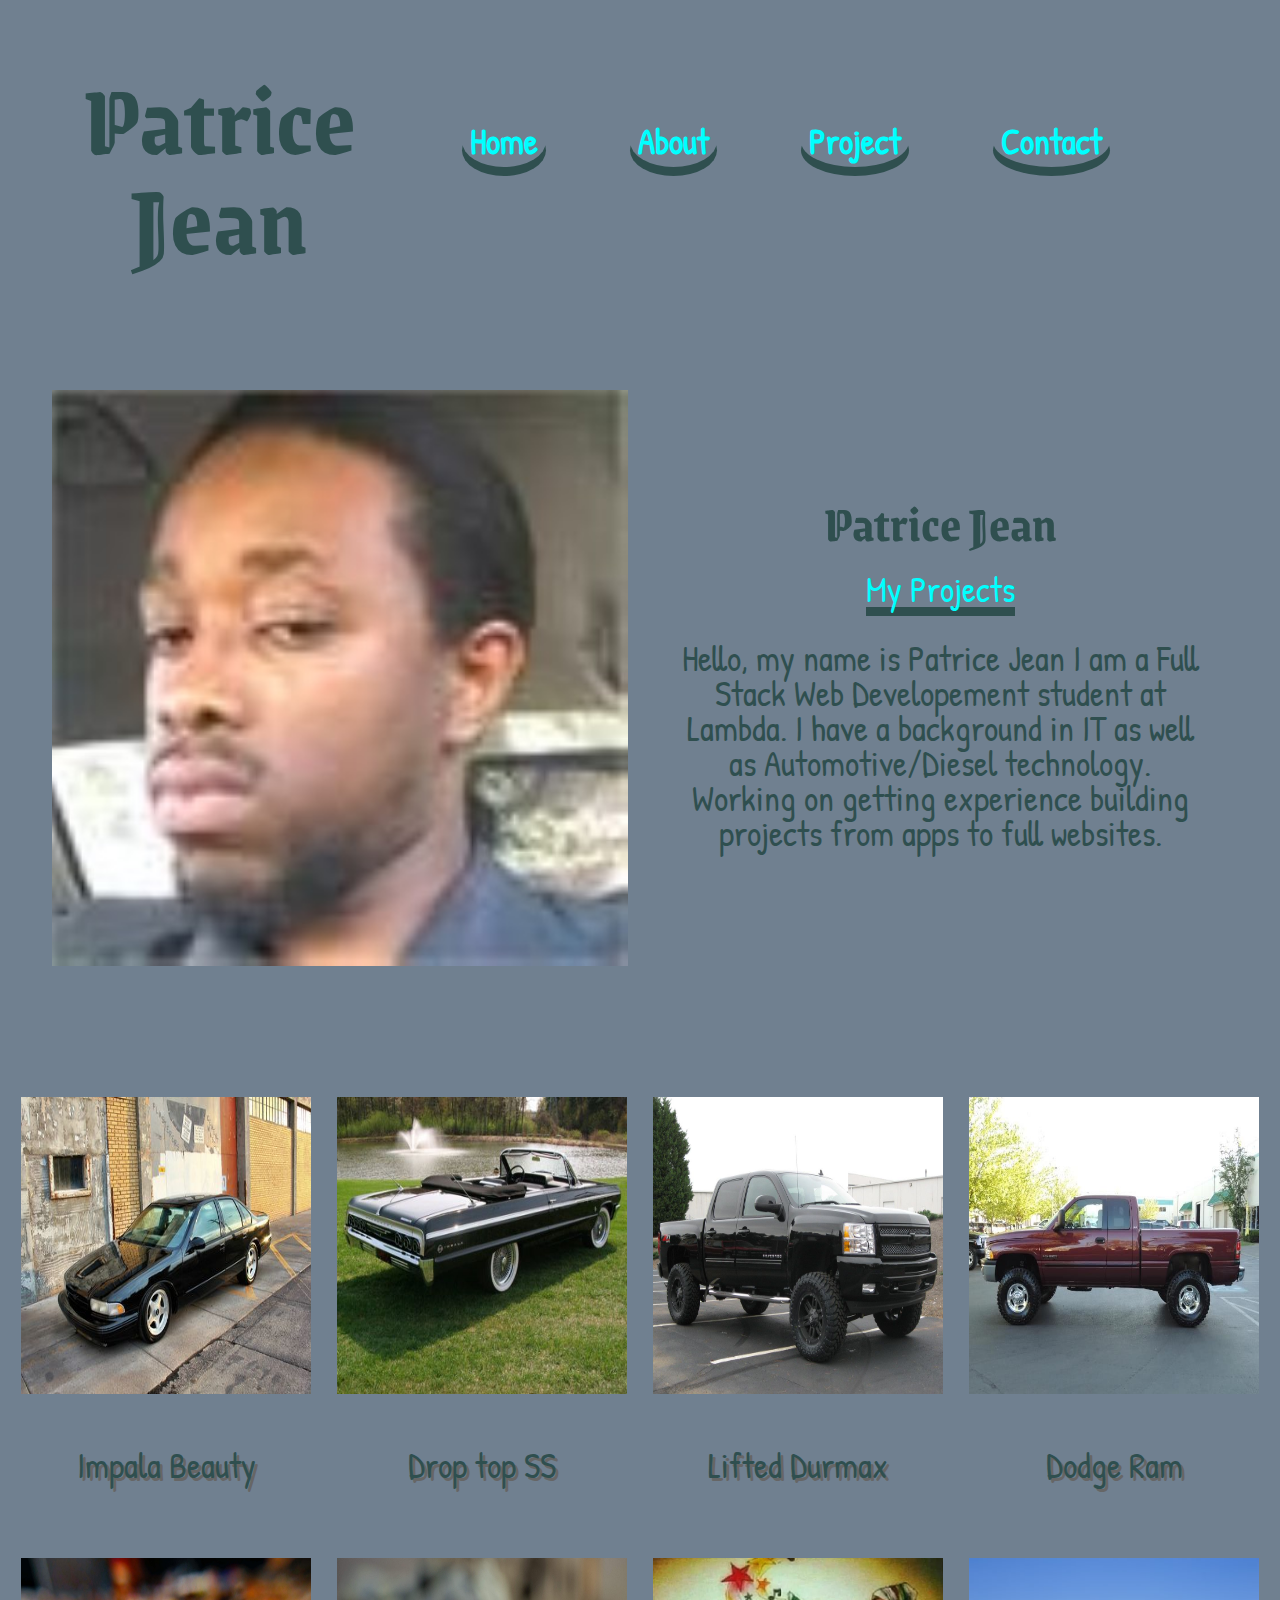
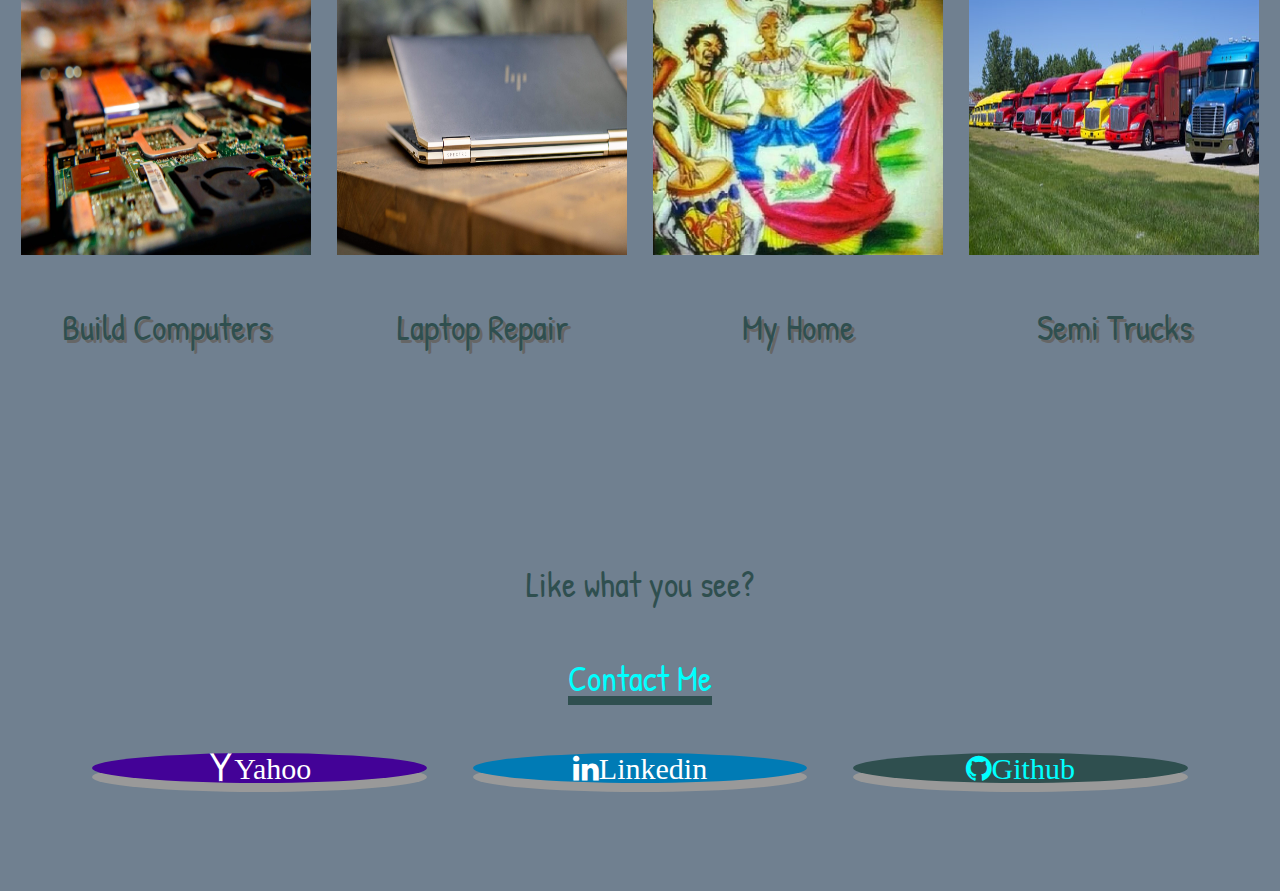
<file: index.html>
<!DOCTYPE html>
<html lang="en">
<head>
    <link rel="stylesheet" href="https://cdnjs.cloudflare.com/ajax/libs/font-awesome/4.7.0/css/font-awesome.min.css">
    <link href="https://fonts.googleapis.com/css2?family=Grenze+Gotisch&family=Patrick+Hand&display=swap" rel="stylesheet">
    <link rel="stylesheet" href="style/index.css">
    <meta charset="UTF-8">
    <meta name="viewport" content="width=device-width, initial-scale=1.0">
    <title>PhatherJean</title>
</head>
<body>
    <header>
        <h1>Patrice Jean</h1>
        <section class="nav">
            <nav>
                <a href="/index.html">Home</a>
                <a href="/about.html">About</a>
                <a href="/projects.html">Project</a>
                <a href="/contact.html">Contact</a>
            </nav>
        </section>
    </header>
        <section class="aboutMe">
            <div class="main-img">
                <img src="/pict/payday.png" alt="main image about me">
            </div>
            <div class="me">
                <h2>Patrice Jean</h2>
                <a class="button" href="/projects.html">My Projects</a>
                <p>
                    Hello, my name is Patrice Jean I am a Full Stack Web Developement student at Lambda.
                    I have a background in IT as well as Automotive/Diesel technology. Working on getting experience building projects from apps to full websites.
                </p>
            </div>
        </section>
       <!-- <section class="haitian">
            !--Empty spot for the haiti flag--
        </section>-->
        <section class="gallery">
            <div class="impala">
                <img src="/pict/96-impala.jpg" alt="96 Impala SS">
                <p>Impala Beauty</p>
            </div>
            <div class="64">
                <img src="pict/64-ss.jpg" alt="1964 Impala SS">
                <p>Drop top SS</p>
            </div>
            <div class="durmax">
                <img src="pict/durmax.jpg" alt="2008 Chevy Silverado ">
                <p>Lifted Durmax</p>
            </div>
            <div  class="cummins">
                <img src="pict/ram.jpg" alt="2001 Dodge cummins Ram pickup">
                <p> Dodge Ram</p>
            </div>
            <div class="computer">
                <img src="pict/Comp.jpg" alt="custom computer setup">
                <p>Build Computers</p>
            </div>
            <div class="laptop">
                <img src="pict/HP.jpg" alt="HP sceptre">
                <p>Laptop Repair</p>
            </div>
            <div class="play">
                <img src="/pict/festivities.jpeg" alt="haitian art">
                <p>My Home</p>
            </div>
            <div class="semi">
                <img src="pict/semi.jpg" alt="random">
                <p>Semi Trucks</p>
            </div>
        </section>
        <footer>
            <p>Like what you see?</p>
            <a class="button" href="/contact.html">Contact Me</a>
            <nav class="websites">
                <a href= "mailto:cashmoney247.365@yahoo.com" class="fa fa-yahoo">Yahoo</a>
                <a href="#" class="fa fa-linkedin">Linkedin</a>
                <a href="#" class="fa fa-github">Github</a>  
            </nav>
        </footer>
</body>
</html>
</file>
<file: style/index.css>
html, body, div, span, applet, object, iframe,
h1, h2, h3, h4, h5, h6, p, blockquote, pre,
a, abbr, acronym, address, big, cite, code,
del, dfn, em, img, ins, kbd, q, s, samp,
small, strike, strong, sub, sup, tt, var,
b, u, i, center,
dl, dt, dd, ol, ul, li,
fieldset, form, label, legend,
table, caption, tbody, tfoot, thead, tr, th, td,
article, aside, canvas, details, embed, 
figure, figcaption, footer, header, hgroup, 
menu, nav, output, ruby, section, summary,
time, mark, audio,
body {
	line-height: 1;
}
ol, ul {
	list-style: none;
}
blockquote, q {
	quotes: none;
}
blockquote:before, blockquote:after,
q:before, q:after {
	content: '';
	content: none;
}
table {
	border-collapse: collapse;
	border-spacing: 0;
}
*{
    box-sizing:border-box;
    max-width:100%;
}
/*General Styles!*/
html{
    font-size:62.5%;
    width: 100%;
}

h1{
    font-size: 10rem;
    text-align: center;
}

h2{
    font-size: 5rem;
    text-align: center;
}

h1, h2{
    font-family:'Grenze Gotisch', cursive;
    margin: 4% auto;
    color:#2f4f4f;
}

body{
    font-family:'Patrick Hand', cursive;
    font-size: 3.5rem;
    height: 2.5;
    color: #2f4f4f;
    background-color: #708090;
}

.button{
   
    text-decoration: none;
    text-align: center;
    width: auto;
    color:#00ffff;
    box-shadow: 0 9px #2f4f4f;
}

section{
    width: 100%;
    padding: 4% 0;
    margin: 0 auto;   
}
div{
    width:50%;
    margin: 0 auto;
    padding: 1%;
}
/*Header Customized*/

header{
    display: flex;
    justify-content:space-around;
    align-items: baseline;
    /*background-color:#00ffff ;*/
    padding: 1%;
    width: 95%;
    margin: 0 auto;
}
/*nav section styling*/

nav{
    display: flex;
    justify-content: space-evenly;
    text-align: right;
    width:95%;
}

nav a{
    text-decoration: none;
    margin: 0 1%;
    padding: 1% 1%;
    font-weight: bold;
    color:#00ffff;
    border-radius: 50%;
    box-shadow: 0 9px #2f4f4f;
    animation-name: rotate;
    animation-duration: 1s;
    animation-direction: reverse;
}

.main a{
    text-align: center;
    margin: 0 40%;
    padding: 1%;
}

.aboutMe a{
    text-align: center;
    margin: 0 auto;
}
/* the Main section*/

.aboutMe{
    display: flex;
    justify-content: center;
    align-items: center;
    width: 95%;
    margin: 0 auto;
}

.aboutMe p{
    padding:4%;
    margin: 2% auto;
    text-align: center;
}

.me{
    display: flex;
    flex-direction: column;
}

/*Gallery sect*/

.gallery{
    display: flex;
    justify-content: space-between;
    align-items: baseline;
    flex-wrap: wrap;
    margin:0 auto;
    width:100%;
}

.gallery div{
    width: 25%;
}

.gallery p{
    text-align: center;
    padding: 5%;
    text-shadow: #666 3px 3px;
}

.main-img img{
    
    width: 100%;
   /*background-image: url(/pict/pmz2.PNG);
    background-position: center;
    background-repeat: no-repeat;
    background-size: cover; */
}

/*.haitian{
    background-image: url(/pict/festivities.jpeg);
    height: 50vh;
    background-position: center;
    background-repeat: no-repeat;
    width: 95%;
    background-size: cover;
    background-attachment: fixed;
}*/

.gallery img{
    width: 100%;
    margin: 0 auto;
    height: 33vh;
}


/*Footer*/

footer {
    display: flex;
    flex-direction: column;
    justify-content: center;
    align-items: center;
    width:95%;
    margin:4% auto ;
}

footer p{
    padding: 2%;
}

/*--------Social media links--------------*/
.websites{
    display: flex;
    justify-content: space-evenly;
}

.fa {
    padding: 0 2rem;
    font-size: 3rem;
    width: 50%;
    text-align: center;
    text-decoration: none;
    margin: 5% 2%;
    box-shadow: 0 9px #999;
  }
  
.fa-yahoo {
    background: #430297;
    color: white;
  }

  .fa-snapchat-ghost  {
    background: #fffc00;
    color: white;
    text-shadow: -1px 0 black, 0 1px black, 1px 0 black, 0 -1px black;
}

.fa-instagram {
    background: #125688;
    color: white;
  }

  .fa-linkedin {
    background: #007bb5;
    color: white;
  }

  .fa-github{
      background: #2f4f4f;
  }

 button, nav .nav a, .button:active {
    background-color: #3e8e41;
    box-shadow: 0 1px #666;
    color: #fff;
    transform: translateY(4px);
 }
 /*---------animation functions-----------------*/

 .fa:hover {
    opacity: 0.5;
}

.nav a:hover, .button:hover{
    text-transform: uppercase;
    color: #000080;
    background-color:#ff0000;
   
} 
@keyframes rotate {
        0%{
            transform: rotate(0);
        }
        100%{
            transform: rotate(360deg);
        }
        
    }
/*-------------home page end here------------------*/
/*--------------mobile and tablet------------------*/

@media(max-width: 800px) {
    h1{
        width: 100%;
        font-size: 8rem;
    }
    h2{
        font-size: 3rem;
    }
    h1, h2{
        margin: 3% auto;
    }
    body{
        font-size: 3rem;
        height: 2;
    }
    section{
        width: 100%;
    }
    div{
        width:100%;
        margin: 0 auto;
        padding: 1%;
    }
    /*Header Customized*/
    
    header{
        display: flex;
        flex-direction: column;
        justify-content:space-around;
        align-items: baseline;
        /*background-color:#00ffff ;*/
        padding: 1%;
        width: 100%;
        margin: 0 auto;
    }
    /*nav section styling*/
    
   .nav nav a{
        flex-direction: column;
        justify-content: center;
        text-align: center;
        width:40%;
        padding: 0 2%;
        margin: .5% auto;
        border-radius: 10%;
        background-color: cornflowerblue;
    }
    .nav nav{
        flex-direction: column;
    }
    
    .main a{
        text-align: center;
        margin: 2% 1%;
    }
    
    .aboutMe a{
        text-align: center;
        margin: 0 auto;
    }
    /* the Main section*/
    .aboutMe{
        display: flex;
        flex-direction: column;
        justify-content: center;
        align-items: center;
        width: 100%;
    }
    
    .aboutMe p{
        padding:1%;
        margin: 1% auto;
        width: 100%;
    }
    /*Gallery sect*/
    
    .gallery{
        display: flex;
        align-items: baseline;
        flex-wrap: wrap;
        width:100%;
    }
    
    .gallery div {
        width: 50%;
    }
    
    .gallery p{
        text-align: center;
        padding: 5%;
        text-shadow: #666 3px 3px;
    }
    
    .aboutMe .main-img{
        width: 80%;
        margin: 0 auto;

    }
    .gallery img{
        width: 100%;
        height: 33vh;
    }
    
    
    /*Footer*/
    
    footer {
        display: flex;
        flex-direction: column;
        justify-content: center;
        align-items: center;
        width:100%;
        padding:5%;
        margin:10% auto ;
        background-color: cornflowerblue;
    }
    
    footer p{
        padding: 1%;
    }
    
    /*--------Social media links--------------*/
    .websites{
        display: none;
    }
}
/*--------------------500 width max-------------*/

@media(max-width: 500px){
    *{
        box-sizing:border-box;
        max-width:100%;
    }
    /*General Styles!*/
    html{
        font-size:62.5%;
        width: 100%;
    }
    
    h1{
        font-size: 10rem;
        text-align: center;
    }
    
    h2{
        font-size: 5rem;
        text-align: center;
    }
    
    h1, h2{
        font-family:'Grenze Gotisch', cursive;
        margin: 4% auto;
        color:#2f4f4f;
    }
    
    body{
        font-family:'Patrick Hand', cursive;
        font-size: 3.5rem;
        height: 2.5;
        color: #2f4f4f;
        background-color: #708090;
    }
    
    .button{
       
        text-decoration: none;
        text-align: center;
        width: auto;
        color:#00ffff;
        box-shadow: 0 9px #2f4f4f;
    }
    
    section{
        width: 100%;
        padding: 4% 0;
        margin: 0 auto;   
    }
    div{
        width:50%;
        margin: 0 auto;
        padding: 1%;
    }
    /*Header Customized*/
    
    header{
        display: flex;
        justify-content:space-around;
        align-items: baseline;
        /*background-color:#00ffff ;*/
        padding: 1%;
        width: 95%;
        margin: 0 auto;
    }
    /*nav section styling*/
    
    nav{
        display: flex;
        justify-content: space-evenly;
        text-align: right;
        width:95%;
    }
    
    nav a{
        text-decoration: none;
        margin: 0 1%;
        padding: 1% 1%;
        font-weight: bold;
        color:#00ffff;
        border-radius: 50%;
        box-shadow: 0 9px #2f4f4f;
        animation-name: rotate;
        animation-duration: 1s;
        animation-direction: reverse;
    }
    
    .main a{
        text-align: center;
        margin: 0 40%;
        padding: 1%;
    }
    
    .aboutMe a{
        text-align: center;
        margin: 0 auto;
    }
    /* the Main section*/
    
    .aboutMe{
        display: flex;
        justify-content: center;
        align-items: center;
        width: 95%;
        margin: 0 auto;
    }
    
    .aboutMe p{
        padding:4%;
        margin: 2% auto;
        text-align: center;
    }
    
    .me{
        display: flex;
        flex-direction: column;
    }
    
    /*Gallery sect*/
    
    .gallery{
        display: flex;
        justify-content: space-between;
        align-items: baseline;
        flex-wrap: wrap;
        margin:0 auto;
        width:100%;
    }
    
    .gallery div{
        width: 25%;
    }
    
    .gallery p{
        text-align: center;
        padding: 5%;
        text-shadow: #666 3px 3px;
    }
    
    .main-img img{
        
        width: 100%;
       /*background-image: url(/pict/pmz2.PNG);
        background-position: center;
        background-repeat: no-repeat;
        background-size: cover; */
    }
    
    /*.haitian{
        background-image: url(/pict/festivities.jpeg);
        height: 50vh;
        background-position: center;
        background-repeat: no-repeat;
        width: 95%;
        background-size: cover;
        background-attachment: fixed;
    }*/
    
    .gallery img{
        width: 100%;
        margin: 0 auto;
        height: 33vh;
    }
    
    
    /*Footer*/
    
    footer {
        display: flex;
        flex-direction: column;
        justify-content: center;
        align-items: center;
        width:95%;
        margin:4% auto ;
    }
    
    footer p{
        padding: 2%;
    }
    
    /*--------Social media links--------------*/
    .websites{
        display: flex;
        justify-content: space-evenly;
    }
    
    .fa {
        padding: 0 2rem;
        font-size: 3rem;
        width: 50%;
        text-align: center;
        text-decoration: none;
        margin: 5% 2%;
        box-shadow: 0 9px #999;
      }
      
    .fa-yahoo {
        background: #430297;
        color: white;
      }
    
      .fa-snapchat-ghost  {
        background: #fffc00;
        color: white;
        text-shadow: -1px 0 black, 0 1px black, 1px 0 black, 0 -1px black;
    }
    
    .fa-instagram {
        background: #125688;
        color: white;
      }
    
      .fa-linkedin {
        background: #007bb5;
        color: white;
      }
    
      .fa-github{
          background: #2f4f4f;
      }
    
     button, nav .nav a, .button:active {
        background-color: #3e8e41;
        box-shadow: 0 1px #666;
        color: #fff;
        transform: translateY(4px);
     }
     /*---------animation functions-----------------*/
    
     .fa:hover {
        opacity: 0.5;
    }
    
    .nav a:hover, .button:hover{
        text-transform: uppercase;
        color: #000080;
        background-color:#ff0000;
       
    } 
    @keyframes rotate {
            0%{
                transform: rotate(0);
            }
            100%{
                transform: rotate(360deg);
            }
            
        }
    /*-------------home page end here------------------*/
    /*--------------mobile and tablet------------------*/
    
    @media(max-width: 500px) {
        h1{
            width: 100%;
            font-size: 4.5rem;
        }
        h2{
            font-size: 2.7rem;
        }
        div{
            width:100%;
            margin: 0 auto;
            padding: 1%;
        }
        /*Header Customized*/
        
        header{
            display: flex;
            flex-direction: column;
            justify-content:space-around;
            align-items: baseline;
            /*background-color:#00ffff ;*/
            padding: 1%;
            width: 100%;
            margin: 0 auto;
        }
        /*nav section styling*/
        
       .nav nav a{
            flex-direction: column;
            justify-content: center;
            text-align: center;
            width:40%;
            padding: 0 .5%;
            margin: 1.5% auto;
            border-radius: 10%;
            background-color:#2f4f4f
        }
        .aboutMe a{
            text-align: center;
            margin: 0 auto;
        }
        /* the Main section*/
        
        .aboutMe p{
            padding:1%;
            margin: 0 auto;
        }
        /*Gallery sect*/
        
        .gallery{
            display: flex;
            justify-content: center;
            align-items: center;
            width:100%;
        }
        
        .gallery div {
            width: 45%;
        }
        
        .gallery p{
            padding: 2%;
        }
        
      
    
        }
        .gallery img{
            width: 100%;
            height: 15vh;
        }
        
        
        /*Footer*/
        
        footer {
            display: flex;
            flex-direction: column;
            justify-content: center;
            align-items: center;
            width:100%;
            padding:2%;
            margin:5% auto ;
            background-color: cornflowerblue;
        }
        
        footer p{
            padding: 2%;
        }

        .button{
            margin-bottom: 5%;
            padding-bottom: 2%;
        }
        
        /*--------Social media links--------------*/
        .websites{
            display: none;
        }   
}
</file>
